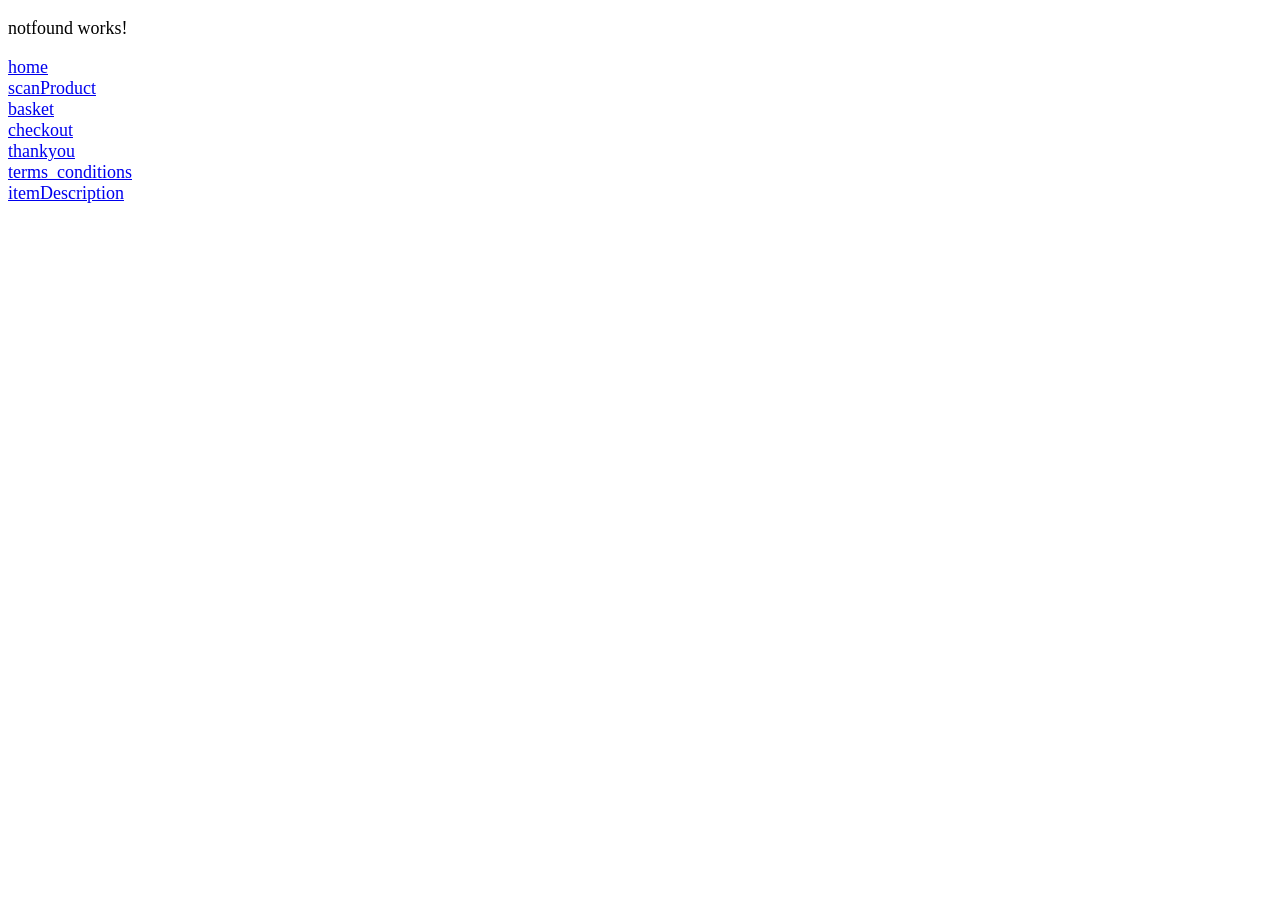
<file: index.html>
<!DOCTYPE html><html lang="en"><head>
    <meta charset="utf-8">
    <title></title>
    <base href="/">
    <meta name="viewport" content="width=device-width, initial-scale=1">
    <link rel="icon" type="image/x-icon" href="favicon.ico">
    <!-- Google Tag Manager -->
    <script>(function (w, d, s, l, i) {
            w[l] = w[l] || []; w[l].push({
                'gtm.start':
                    new Date().getTime(), event: 'gtm.js'
            }); var f = d.getElementsByTagName(s)[0],
                j = d.createElement(s), dl = l != 'dataLayer' ? '&l=' + l : ''; j.async = true; j.src =
                    'https://www.googletagmanager.com/gtm.js?id=' + i + dl; f.parentNode.insertBefore(j, f);
        })(window, document, 'script', 'dataLayer', 'GTM-54H5WVZ');</script>
    <!-- End Google Tag Manager -->

<style>body{font-size:large}</style><link rel="stylesheet" href="styles.1cec71d779f5c070.css" media="print" onload="this.media='all'"><noscript><link rel="stylesheet" href="styles.1cec71d779f5c070.css"></noscript></head>

<body>
    <!-- Google Tag Manager (noscript) -->
    <noscript><iframe src="https://www.googletagmanager.com/ns.html?id=GTM-54H5WVZ" height="0" width="0"
            style="display:none;visibility:hidden"></iframe></noscript>
    <!-- End Google Tag Manager (noscript) -->
    <app-root></app-root>
<script src="runtime.b3c93d1dfe5d4d95.js" type="module"></script><script src="polyfills.8ca0a4d742aa3209.js" type="module"></script><script src="main.e9c530a0c7e6cf9f.js" type="module"></script>

</body></html>
</file>
<file: styles.1cec71d779f5c070.css>
body{font-size:large}
</file>
